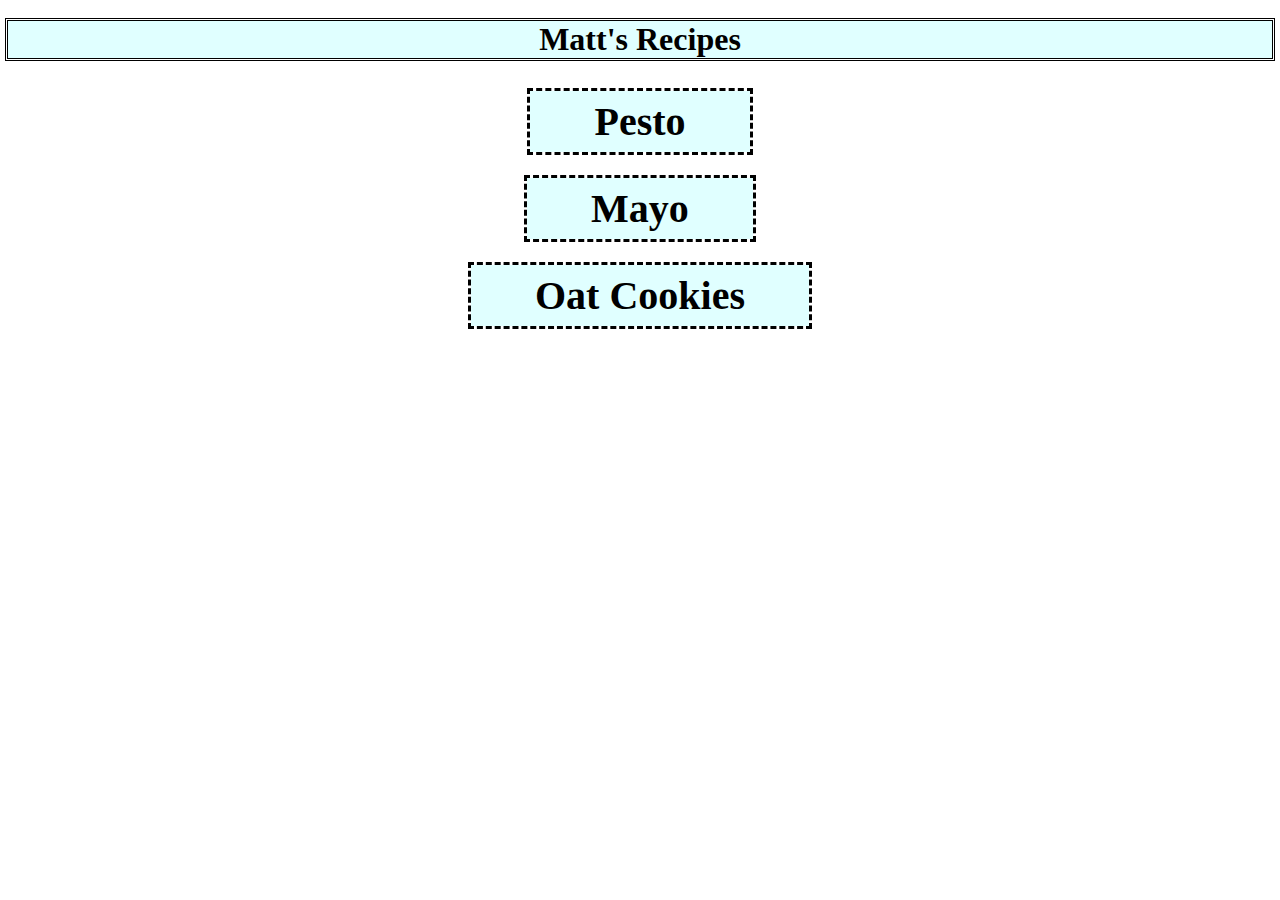
<file: index.html>
<!DOCTYPE html>
<html lang="en">
<head>
  <meta charset="UTF-8">
  <meta name="viewport" content="width=device-width, initial-scale=1.0">
  <title>Document</title>
  <link rel="stylesheet" href="style.css">
</head>
<body>
  <h1>Matt's Recipes</h1>
  <ul>
    <li><a href="./recipes/pesto.html">Pesto</a></li>
    <li><a href="./recipes/mayo.html">Mayo</a></li>
    <li><a href="./recipes/oat-cookies.html">Oat Cookies</a></li>
  </ul>
</body>
</html>
</file>
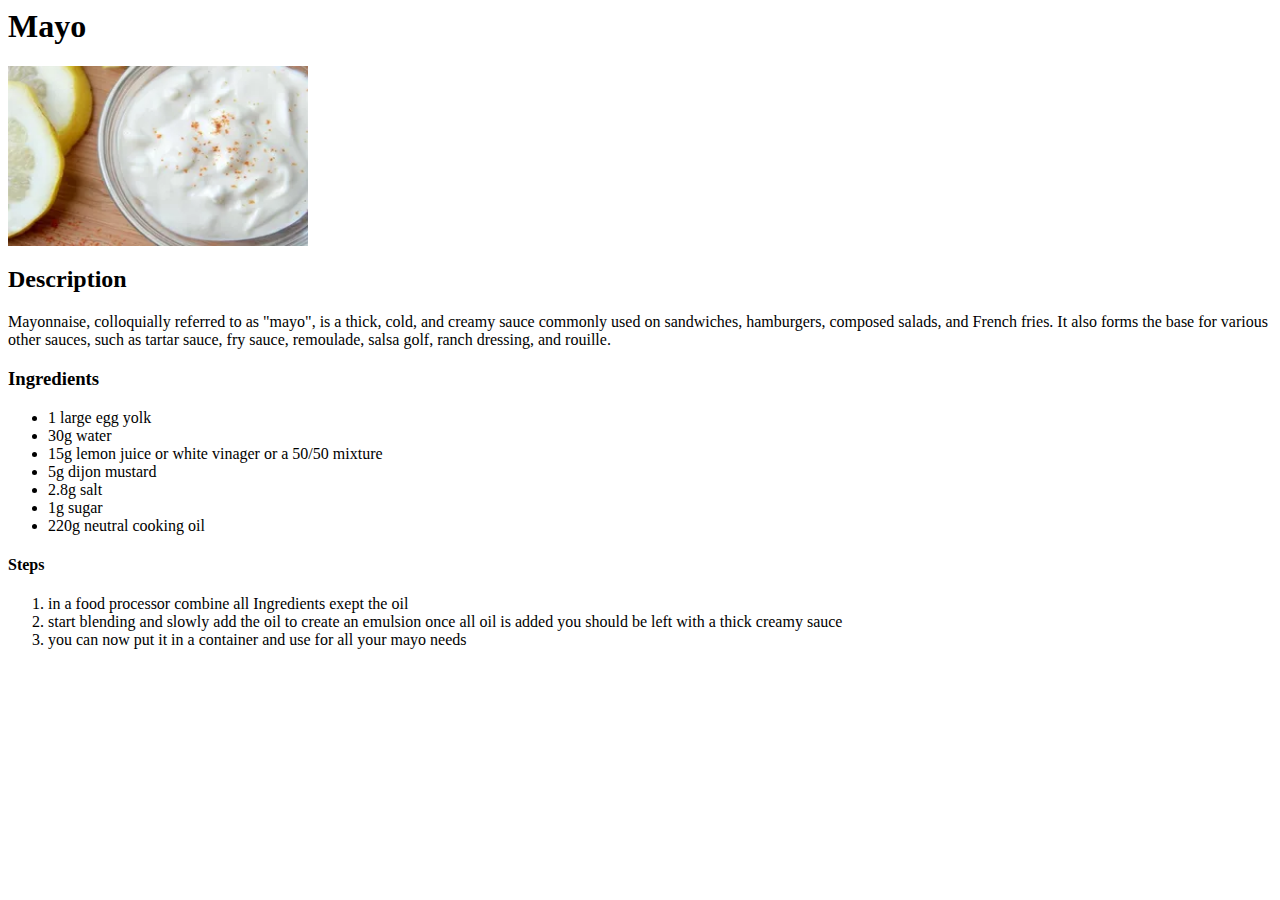
<file: recipes/mayo.html>
<html>
  <body>
    <h1>Mayo</h1>

    <img src="../img/Mayo.webp" alt="a bowl of mayo" height="180" width="300">

    <h2>Description</h2>
    <p>Mayonnaise, colloquially referred to as "mayo", is a thick, cold, and creamy sauce 
      commonly used on sandwiches, hamburgers, composed salads, and French fries. 
      It also forms the base for various other sauces, such as tartar sauce, fry sauce, 
      remoulade, salsa golf, ranch dressing, and rouille.</p>

    <h3>Ingredients</h3>
    <ul>
      <li>1 large egg yolk</li>
      <li>30g water</li>
      <li>15g lemon juice or white vinager or a 50/50 mixture</li>
      <li>5g dijon mustard</li>
      <li>2.8g salt</li>
      <li>1g sugar</li>
      <li>220g neutral cooking oil</li>
    </ul>
    <h4>Steps</h4>
    <ol>
      <li>in a food processor combine all Ingredients exept the oil</li>
      <li>start blending and slowly add the oil to create an emulsion once all
        oil is added you should be left with a thick creamy sauce
      </li>
      <li>you can now put it in a container and use for all your mayo needs</li>
    </ol>
  </body>
</html>
</file>
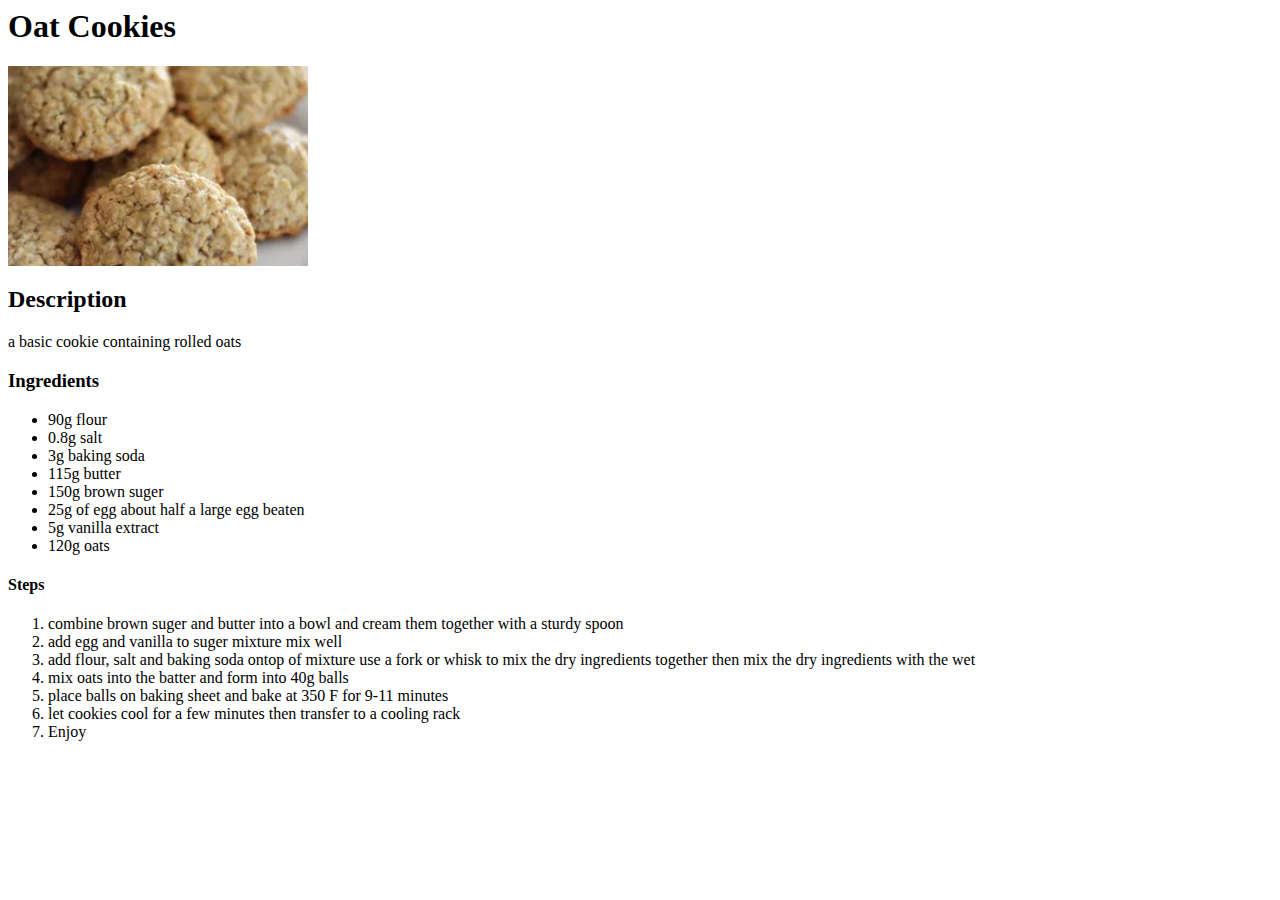
<file: recipes/oat-cookies.html>
<html>
  <body>
    <h1>Oat Cookies</h1>

    <img src="../img/Oat-Cookies.webp" alt="a pile of oat cookies" height="200" width="300">

    <h2>Description</h2>
    <p>a basic cookie containing rolled oats</p>

    <h3>Ingredients</h3>
    <ul>
      <li>90g flour</li>
      <li>0.8g salt</li>
      <li>3g baking soda</li>
      <li>115g butter</li>
      <li>150g brown suger</li>
      <li>25g of egg about half a large egg beaten</li>
      <li>5g vanilla extract</li>
      <li>120g oats</li>
    </ul>
    <h4>Steps</h4>
    <ol>
      <li>combine brown suger and butter into a bowl and cream them together with a sturdy spoon</li>
      <li>add egg and vanilla to suger mixture mix well</li>
      <li>add flour, salt and baking soda ontop of mixture use a fork or whisk to mix the dry
        ingredients together then mix the dry ingredients with the wet
      </li>
      <li>mix oats into the batter and form into 40g balls</li>
      <li>place balls on baking sheet and bake at 350 F for 9-11 minutes</li>
      <li>let cookies cool for a few minutes then transfer to a cooling rack</li>
      <li>Enjoy</li>
    </ol>
  </body>
</html>
</file>
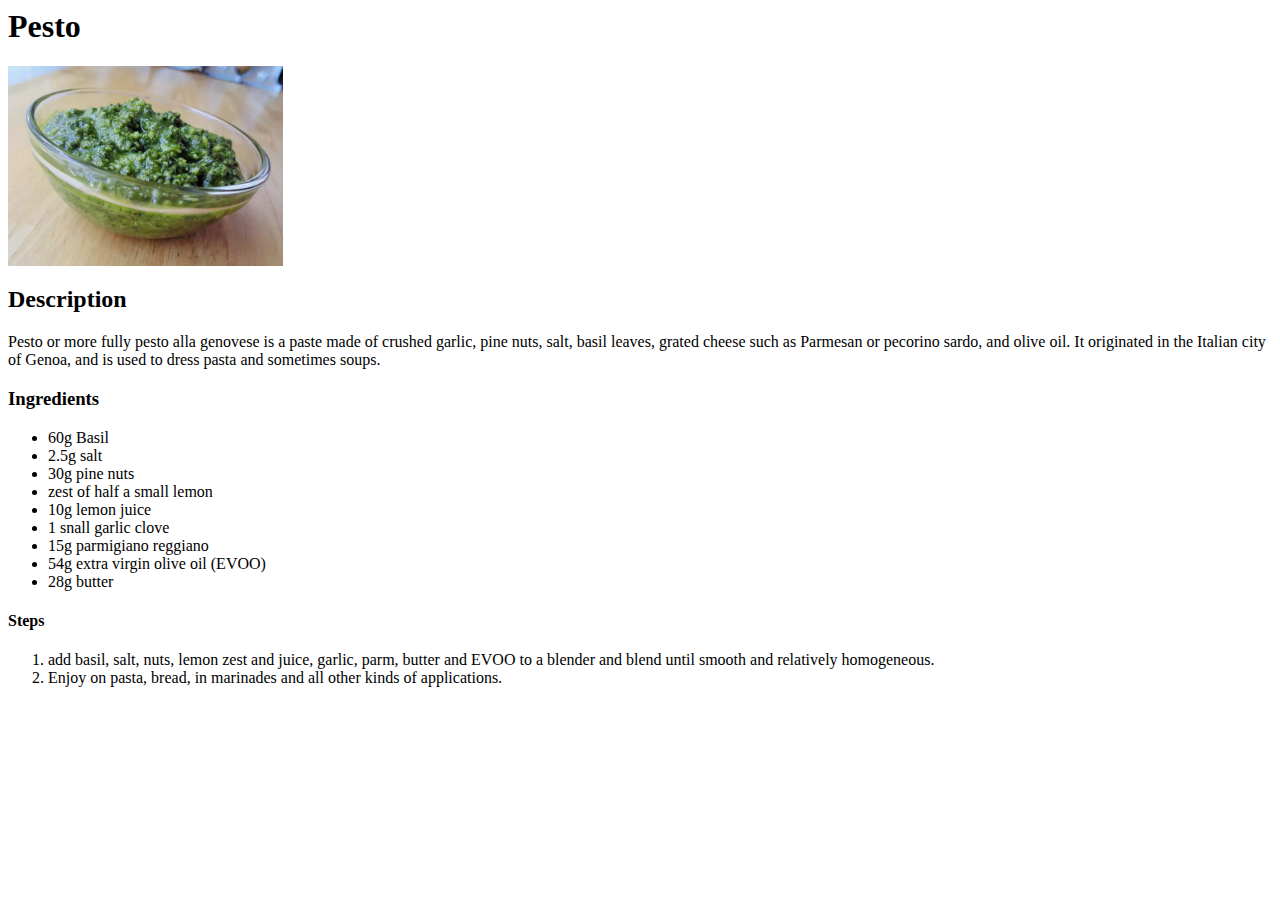
<file: recipes/pesto.html>
<html>
  <body>
    <h1>Pesto</h1>
    <img src="../img/Pesto.webp" alt="A shiny green bowl of pesto" height="200" width="275">
    <h2>Description</h2>

    <p>Pesto or more fully pesto alla genovese is a paste made of crushed garlic, pine nuts, 
      salt, basil leaves, grated cheese such as Parmesan or pecorino sardo, and olive oil. 
      It originated in the Italian city of Genoa, and is used to dress pasta and sometimes 
      soups.</p>
    
    <h3>Ingredients</h3>
    <ul>
      <li>60g Basil</li>
      <li>2.5g salt</li>
      <li>30g pine nuts</li>
      <li>zest of half a small lemon</li>
      <li>10g lemon juice</li>
      <li>1 snall garlic clove</li>
      <li>15g parmigiano reggiano</li>
      <li>54g extra virgin olive oil (EVOO)</li>
      <li>28g butter</li>
    </ul>
    <h4>Steps</h4>
    <ol>
      <li>add basil, salt, nuts, lemon zest and juice, garlic, parm, butter
        and EVOO to a blender and blend until smooth and relatively homogeneous.
      </li>
      <li>Enjoy on pasta, bread, in marinades and all other kinds of applications.</li>
    </ol>
  </body>
</html>
</file>
<file: style.css>
h1 {
  text-align: center;
  background-color: lightcyan;
  outline-style: double;
}

li {
  text-align: center;
  list-style-type: none;
  margin: 40px;
  padding: 0px;
  
}

a {
  text-decoration: none;
  color: black;
  background-color: lightcyan;
  font-size: 40px;
  font-weight: bold;
  padding: 8px 64px;
  outline-style: dashed;
}

ul {
  padding: 0px;
}
</file>
